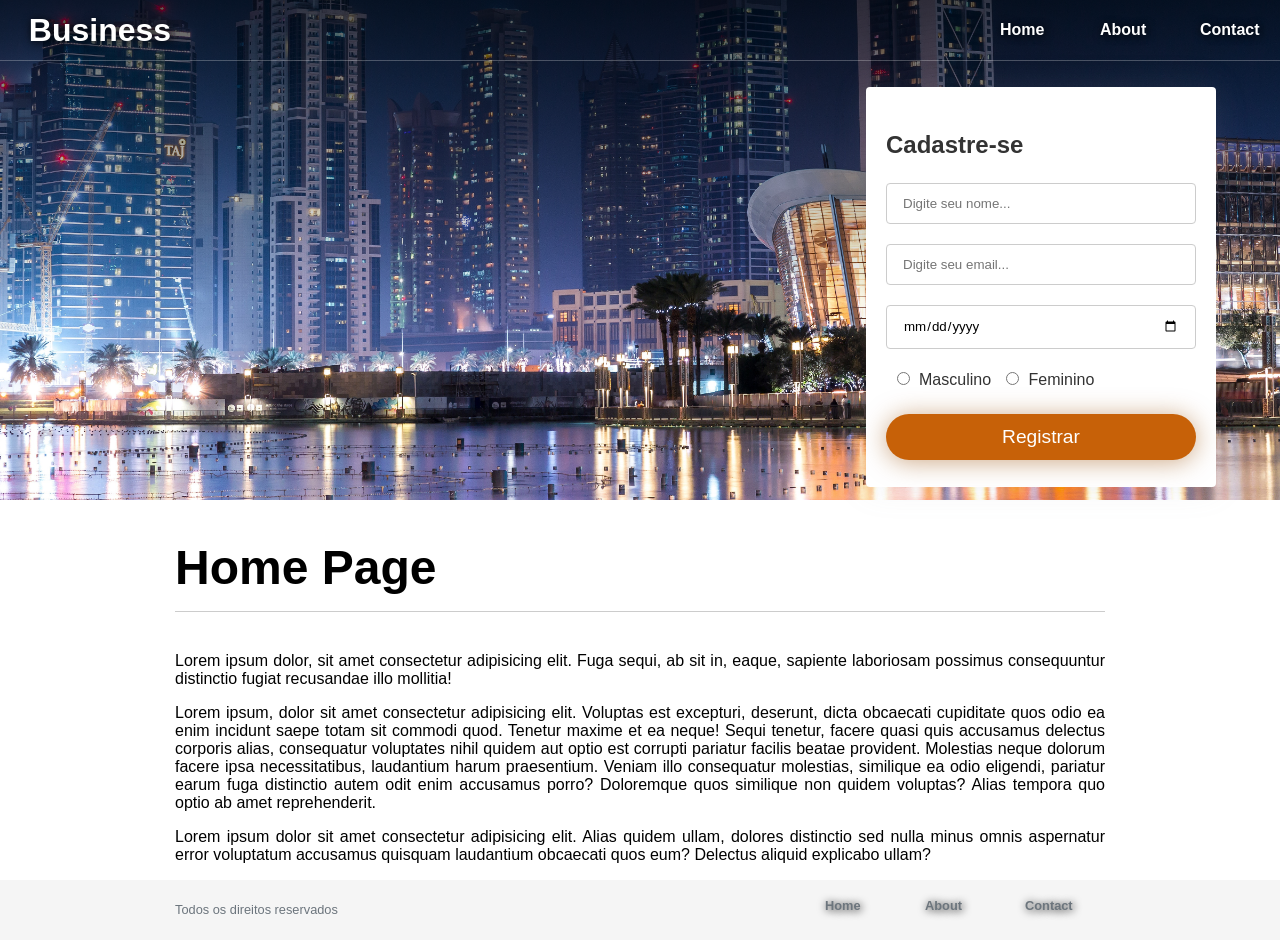
<file: index.html>
<!DOCTYPE html>
<html lang="pt-br">
<head>
    <meta charset="UTF-8">
    <meta http-equiv="X-UA-Compatible" content="IE=edge">
    <meta name="viewport" content="width=device-width, initial-scale=1.0">
    <title>Home Page</title>
    <link rel="stylesheet" href="assets/css/style.CSS">
    <link rel="stylesheet" href="https://use.fontawesome.com/releases/v5.6.3/css/all.css" integrity="sha384-UHRtZLI+pbxtHCWp1t77Bi1L4ZtiqrqD80Kn4Z8NTSRyMA2Fd33n5dQ8lWUE00s/" crossorigin="anonymous">
</head>
<body>

    <header>
        <form action id="register">
            <p>Cadastre-se</p>
            <div class="field"><input type="text" placeholder="Digite seu nome..."></div>
            <div class="field"><input type="email" placeholder="Digite seu email..."></div>
            <div class="field"><input type="date" placeholder="Data de nascimento..."></div>
            <div class="field">
                <label><input type="radio" name="gender" value="M"><span>Masculino</span></label>
                <label><input type="radio" name="gender" value="F"><span>Feminino</span></label>
            </div>
            <button class="style-button">Registrar</button>

        </form>

        <div class="bg-gradient">

            <div class="header-border">

                <div id="logo">
                    Business
                </div>

                <nav class="menu">
                    <button type="button" class="open-menu"><i class="fas fa-bars"></i></button>
                    <div class="backdrop"></div>
                    <ul>
                        <li class="close-menu"><button type="button"><i class="fas fa-times "></i></button></li>    
                        <li><a href="index.html">Home</a></li>
                        <li><a href="about.html">About</a></li>
                        <li><a href="contact.html">Contact</a></li>
                    </ul>
                    
                </nav>

            </div>

        </div>

    </header>

    <section class="home">

        <main class="container">

            <div class="title">
                <h1>Home Page</h1>
            </div>

            <p>Lorem ipsum dolor, sit amet consectetur adipisicing elit. Fuga sequi, ab sit in, eaque, sapiente laboriosam possimus consequuntur distinctio fugiat recusandae illo mollitia!</p>

            <p>Lorem ipsum, dolor sit amet consectetur adipisicing elit. Voluptas est excepturi, deserunt, dicta obcaecati cupiditate quos odio ea enim incidunt saepe totam sit commodi quod. Tenetur maxime et ea neque!
            Sequi tenetur, facere quasi quis accusamus delectus corporis alias, consequatur voluptates nihil quidem aut optio est corrupti pariatur facilis beatae provident. Molestias neque dolorum facere ipsa necessitatibus, laudantium harum praesentium.
            Veniam illo consequatur molestias, similique ea odio eligendi, pariatur earum fuga distinctio autem odit enim accusamus porro? Doloremque quos similique non quidem voluptas? Alias tempora quo optio ab amet reprehenderit.<p>


            <P>Lorem ipsum dolor sit amet consectetur adipisicing elit. Alias quidem ullam, dolores distinctio sed nulla minus omnis aspernatur error voluptatum accusamus quisquam laudantium obcaecati quos eum? Delectus aliquid explicabo ullam?</P>

        </main>

    </section>

    <footer>
        <div class="container">

            <p>Todos os direitos reservados</p>

            <nav class="menu">
                <ul>
                    <li><a href="index.html">Home</a></li>
                    <li><a href="about.html">About</a></li>
                    <li><a href="contact.html">Contact</a></li>
                </ul>
            </nav>

        </div>

    </footer>

    <script src="assets/js/script.js"></script>

    
</body>
</html>
</file>
<file: assets/css/style.CSS>
*{
    box-sizing: border-box;
    font-family: Arial, Helvetica, sans-serif;
}
body{
    margin: 0;
    padding: 0;
}
header{
    min-height: 500px;
    background-image: url("../images/header.jpg");
    background-repeat: no-repeat;
    background-size: cover;
    background-position:bottom;
    position: relative;
}

header .bg-gradient {
    min-height: 300px;
    width: 100%;
    background: -moz-linear-gradient(top,  rgba(0,0,0,0.65) 0%, rgba(0,0,0,0) 100%); 
    background: -webkit-linear-gradient(top,  rgba(0,0,0,0.65) 0%,rgba(0,0,0,0) 100%);
    background: linear-gradient(to bottom,  rgba(0,0,0,0.65) 0%,rgba(0,0,0,0) 100%); 
    filter: progid:DXImageTransform.Microsoft.gradient( startColorstr='#a6000000', endColorstr='#00000000',GradientType=0 );
}

header .header-border{
    display: flex;
    border-bottom: rgba(255,255,255,.25) 1px solid;
}

header #logo{
    width: 200px;
    color: #fff;
    line-height: 60px;
    text-align: center;
    font-size: 2em;
    font-weight: bold;
    text-shadow: #000 1px 1px 8px;
}

.menu {
    flex: 1;
    
}
.menu ul {
    display: flex;
    justify-content: flex-end;
    list-style: none;
    padding: 0;
    text-shadow: #000 1px 1px 8px;
}
.menu li {
    min-width: 100px;
    line-height: 28px;
}
.menu a{
    color: #fff;
    text-decoration: none;
    font-weight: bold;
    padding: 20px;
}
#register {
    background-color: #fff;
    width: 100%;
    height: 400px;
    max-width: 350px;
    position: absolute;
    bottom: 0;
    margin-bottom: 1vw;
    right: 5vw;
    box-shadow: 0 0 2.1875rem rgb(140,152,164,.125);
    border-top-left-radius: 0.25rem;
    border-top-right-radius: 0.25rem;
    border-bottom-right-radius: 0.25rem;
    border-bottom-left-radius: 0.25rem;
    padding: 20px;
    color: #333;
}

#register p{
    font-size: 1.5em;
    font-weight: bold;
}

#register .field{
    width: 100%;
    margin-bottom: 20px;
}
#register input {
    width: 100%;
    padding: .75rem 1rem;
    border-radius: 4px;
    border: #CCC 1px solid;
}

#register input[type=radio] {
    width: 25px;
}

#register button{
    width: 100%;
    border-radius: 3em;
    border: 1 rgb(140,152,164,.125);
    border-spacing: 2px;
    border: 3px solid color border;
    background-color: #c76108;
    color: #FFF;
    padding: .75rem;
    font-size: 1.2em;
}

.style-button {
  font-family: 'Helvetica', 'Arial', 'sans-serif';
  display: inline-block;
  font-size: 1em;
  padding: 1em 2em;
  appearance: none;
  color: #c76108;
  border:  rgba(184, 83, 5, 0.679);
  border-color:#c76108;
  cursor:pointer;
  position: relative;
  box-shadow: 0 2px 25px rgba(157, 83, 14, 0.5);
  margin-top: 0.3em;
}

.container {
    max-width: 960px;
    margin:auto;
    width: 100%;
    padding-right: 15px;
    padding-left: 15px;
}

.title h1 {
    font-size: 3em;
    border-bottom: #CCC 1px solid;
    padding-bottom: 1rem;
}
.home p {
    text-align: justify;
}

footer {
    background-color: #f5f5f5;
    color: #6c757d;
    font-size: 0.8em;
}

footer p {
    line-height: 35px;
}

footer .container {
    display: flex;
}
footer .menu a {
    color: #6c757d;
}
.menu .open-menu {
    display: none;
}
.backdrop{
    display: none;
}
.close-menu {
    display: none;
}

@media(max-width: 450px) {
    .menu .close-menu {
        display: block;
        text-align: right;
        background-color: #eee;
    }
    .menu .close-menu button {
        background: none;
        border:none;
        font-size: 2em;
        padding: .75rem 1rem;
    }
    .menu.open .backdrop{
        opacity: .5;
        display: block;
    }
    .menu .backdrop{
        opacity: 0;
        background-color: #000;
        transition: opacity .15s linear;
        position: fixed;
        width: 100%;
        height: 100vh;
        z-index: 1;
        left: 0;
        top: 0;
    }
    header .header-border {
        justify-content: space-between;
    }
    .menu ul {
        display: block;
        position: fixed;
        top: 0;
        right: -80vw; 
        width: 80vw;
        height: 100vh;
        background-color:#fff;
        z-index: 2;
        margin: 0;
        transition: right .2s linear;
    }
    .menu.open ul {
        right: 0;
    }
    .menu.open a{
        color: #000;
        padding: 20px;
        display: block;
        font-weight: 100;
        border-bottom: #ccc 1px solid;
    }
    .menu {
        width: 60px;
        flex:initial;
    }
    .menu .open-menu {
        display: block;
        font-size: 2em;
        padding: .9rem;
        flex: 1;
        background: none;
        border: none;
        color: #fff;
    }
    #register {
        width: 90%;
        margin: 0 5%;
        max-width: initial;
        right: initial;
    }
}
</file>
